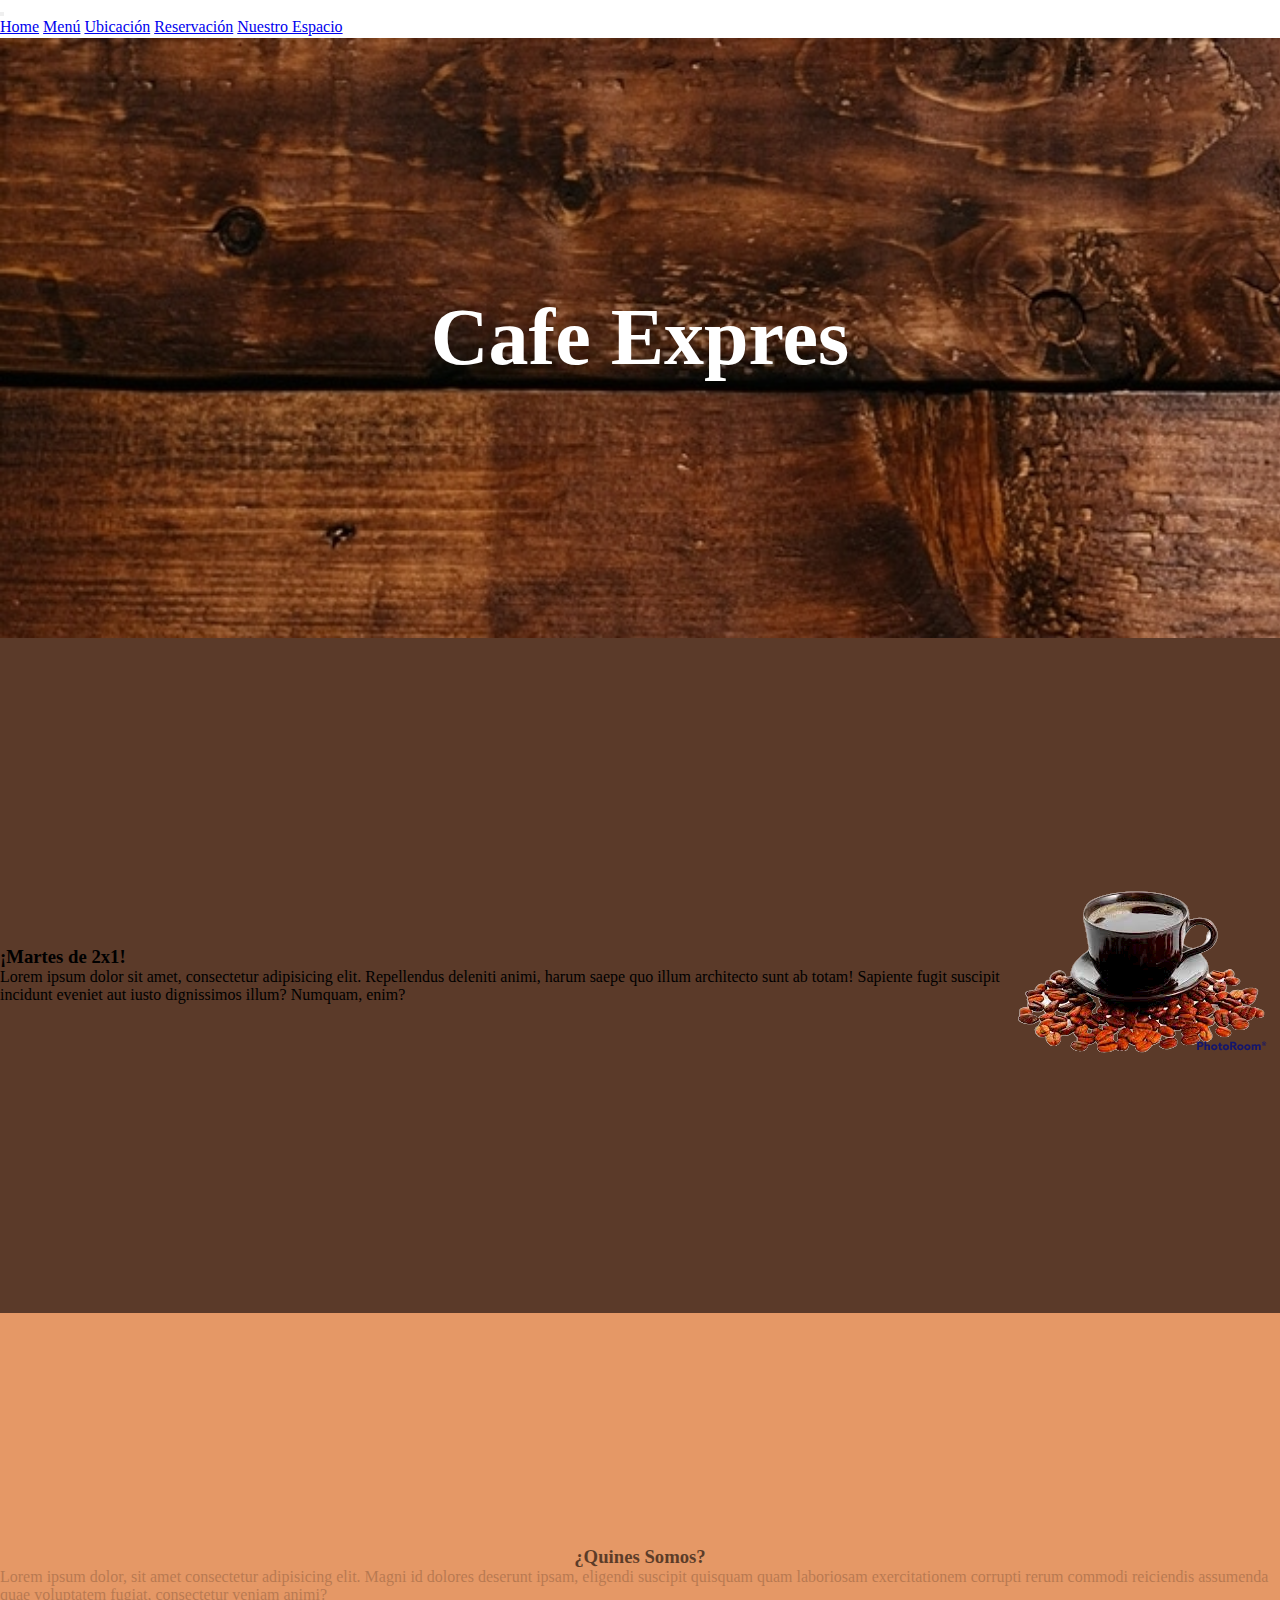
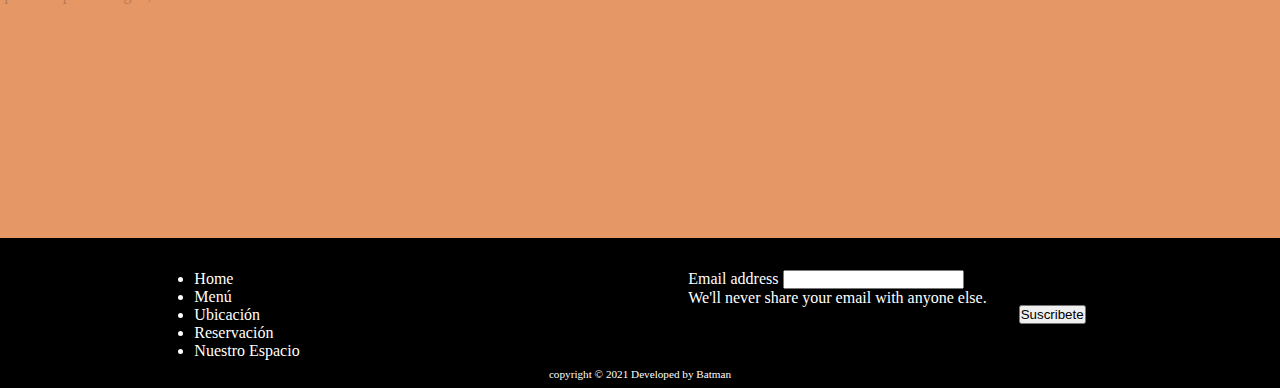
<file: index.html>
<!DOCTYPE html>
<html lang="es">
<head>
    <meta charset="UTF-8">
    <meta http-equiv="X-UA-Compatible" content="IE=edge">
    <meta name="viewport" content="width=device-width, initial-scale=1.0">
    <link href="https://cdn.jsdelivr.net/npm/bootstrap@5.1.3/dist/css/bootstrap.min.css" rel="stylesheet" integrity="sha384-1BmE4kWBq78iYhFldvKuhfTAU6auU8tT94WrHftjDbrCEXSU1oBoqyl2QvZ6jIW3" crossorigin="anonymous">
    <link rel="stylesheet" href="./style.css">
    <title>Inicio</title>
</head>
<body>
<div id="grilla">
<section class="header">
    <header>
        <nav class="navbar navbar-expand-lg navbar-light bg-light">
            <div class="container-fluid">
             <!---<a class="navbar-brand" href="#">Navbar</a>--->
              <button class="navbar-toggler" type="button" data-bs-toggle="collapse" data-bs-target="#navbarNavAltMarkup" aria-controls="navbarNavAltMarkup" aria-expanded="false" aria-label="Toggle navigation">
                <span class="navbar-toggler-icon"></span>
              </button>
              <div class="collapse navbar-collapse" id="navbarNavAltMarkup">
                <div class="navbar-nav">
                  <a class="nav-link active" aria-current="page" href="./index.html">Home</a>
                  <a class="nav-link" href="./Contenido/menu.html">Menú</a>
                  <a class="nav-link" href="./Contenido/ubicacion.html">Ubicación</a>
                  <a class="nav-link" href="./Contenido/reservacion.html">Reservación</a>
                  <a class="nav-link" href="./Contenido/nuestro_espacio.html">Nuestro Espacio</a>
                </div>
              </div>
            </div>
          </nav>
    </header>
</section>
<!------------------------------------------------------------CONTENIDO--------------------------------------------------------------------------------------------->
<section class="presentacion"> 
    <h1>Cafe Expres</h1>
</section>
<section class="promoEstelar"> 
    <div class="promoEstelarHijo1">
    <h3>¡Martes de 2x1!</h3>
    <span>Lorem ipsum dolor sit amet, consectetur adipisicing elit. Repellendus deleniti animi, harum saepe quo illum architecto sunt ab totam! Sapiente fugit suscipit incidunt eveniet aut iusto dignissimos illum? Numquam, enim?</span>
    </div>
    <div class="promoEstelarHijo2">
<img src="./img/2x1.png" alt="">
</div>
</section>

<section class="texto"> 
<h3>¿Quines Somos?</h3>
<span>Lorem ipsum dolor, sit amet consectetur adipisicing elit. Magni id dolores deserunt ipsam, eligendi suscipit quisquam quam laboriosam exercitationem corrupti rerum commodi reiciendis assumenda quae voluptatem fugiat, consectetur veniam animi?</span>
</section>
    



<!---------------------------------------------------------FOOTER------------------------------------------------------------------->
<footer class="footer">
    <div class="footer__flex">
        <div>
            <ul class="footer__menu">
                <li>Home</li>
                    <li> Menú</li>
                    <li> Ubicación</li>
                    <li> Reservación </li>
                    <li> Nuestro Espacio </li>
            </ul>
        </div>
  
        <div class="lateral">
              <div class="mb-3">
                <label for="exampleInputEmail1" class="form-label">Email address</label>
                <input type="email" class="form-control" id="exampleInputEmail1" aria-describedby="emailHelp">
                <div id="emailHelp" class="form-text">We'll never share your email with anyone else.</div>
              </div>
              <div class="flexSuscribete">
                <button type="button" class="btn btn-secondary btn-sm">Suscribete</button>
            </div>
          </div>
        </div>
    
    <div class="footer__credito"> copyright © 2021 Developed by Batman </div>
  </footer> 
  
  
  
  <script src="https://cdn.jsdelivr.net/npm/@popperjs/core@2.10.2/dist/umd/popper.min.js" integrity="sha384-7+zCNj/IqJ95wo16oMtfsKbZ9ccEh31eOz1HGyDuCQ6wgnyJNSYdrPa03rtR1zdB" crossorigin="anonymous"></script>
<script src="https://cdn.jsdelivr.net/npm/bootstrap@5.1.3/dist/js/bootstrap.min.js" integrity="sha384-QJHtvGhmr9XOIpI6YVutG+2QOK9T+ZnN4kzFN1RtK3zEFEIsxhlmWl5/YESvpZ13" crossorigin="anonymous"></script>
</div>
</body>
</html>
</file>
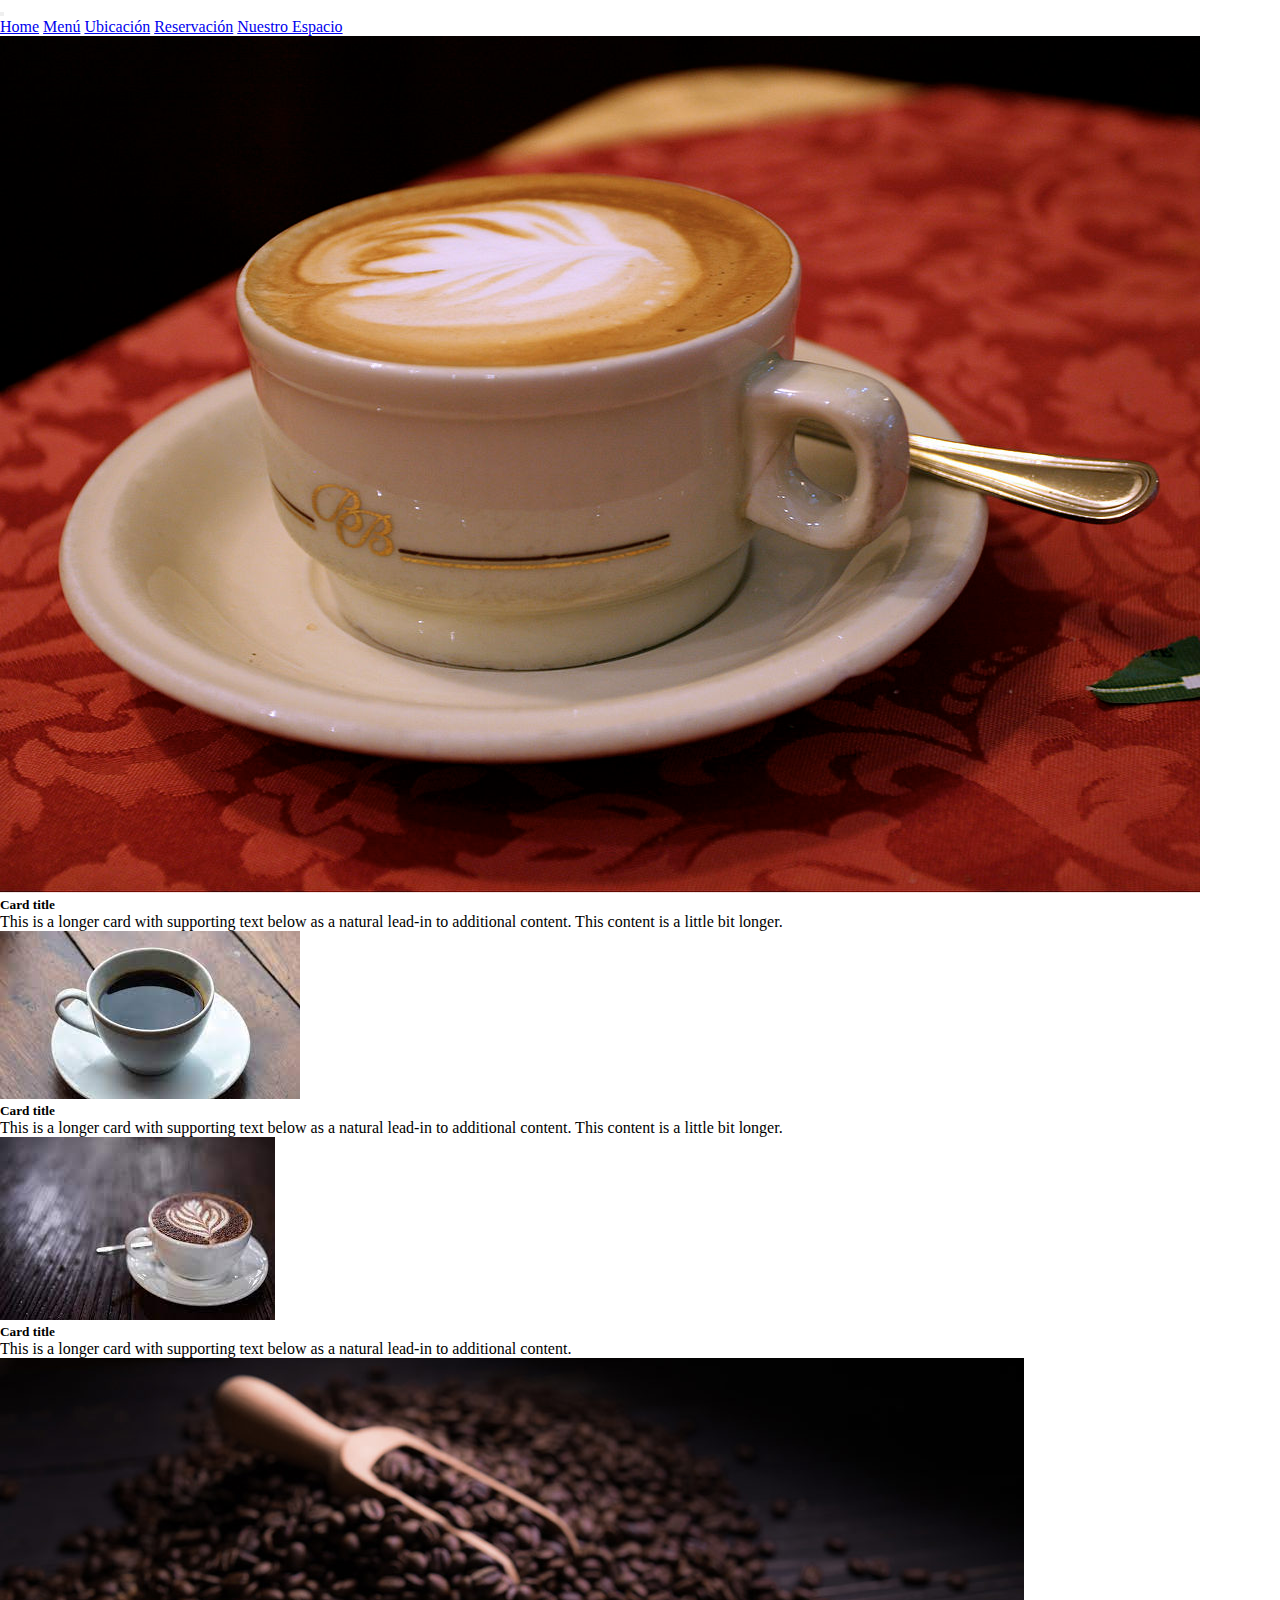
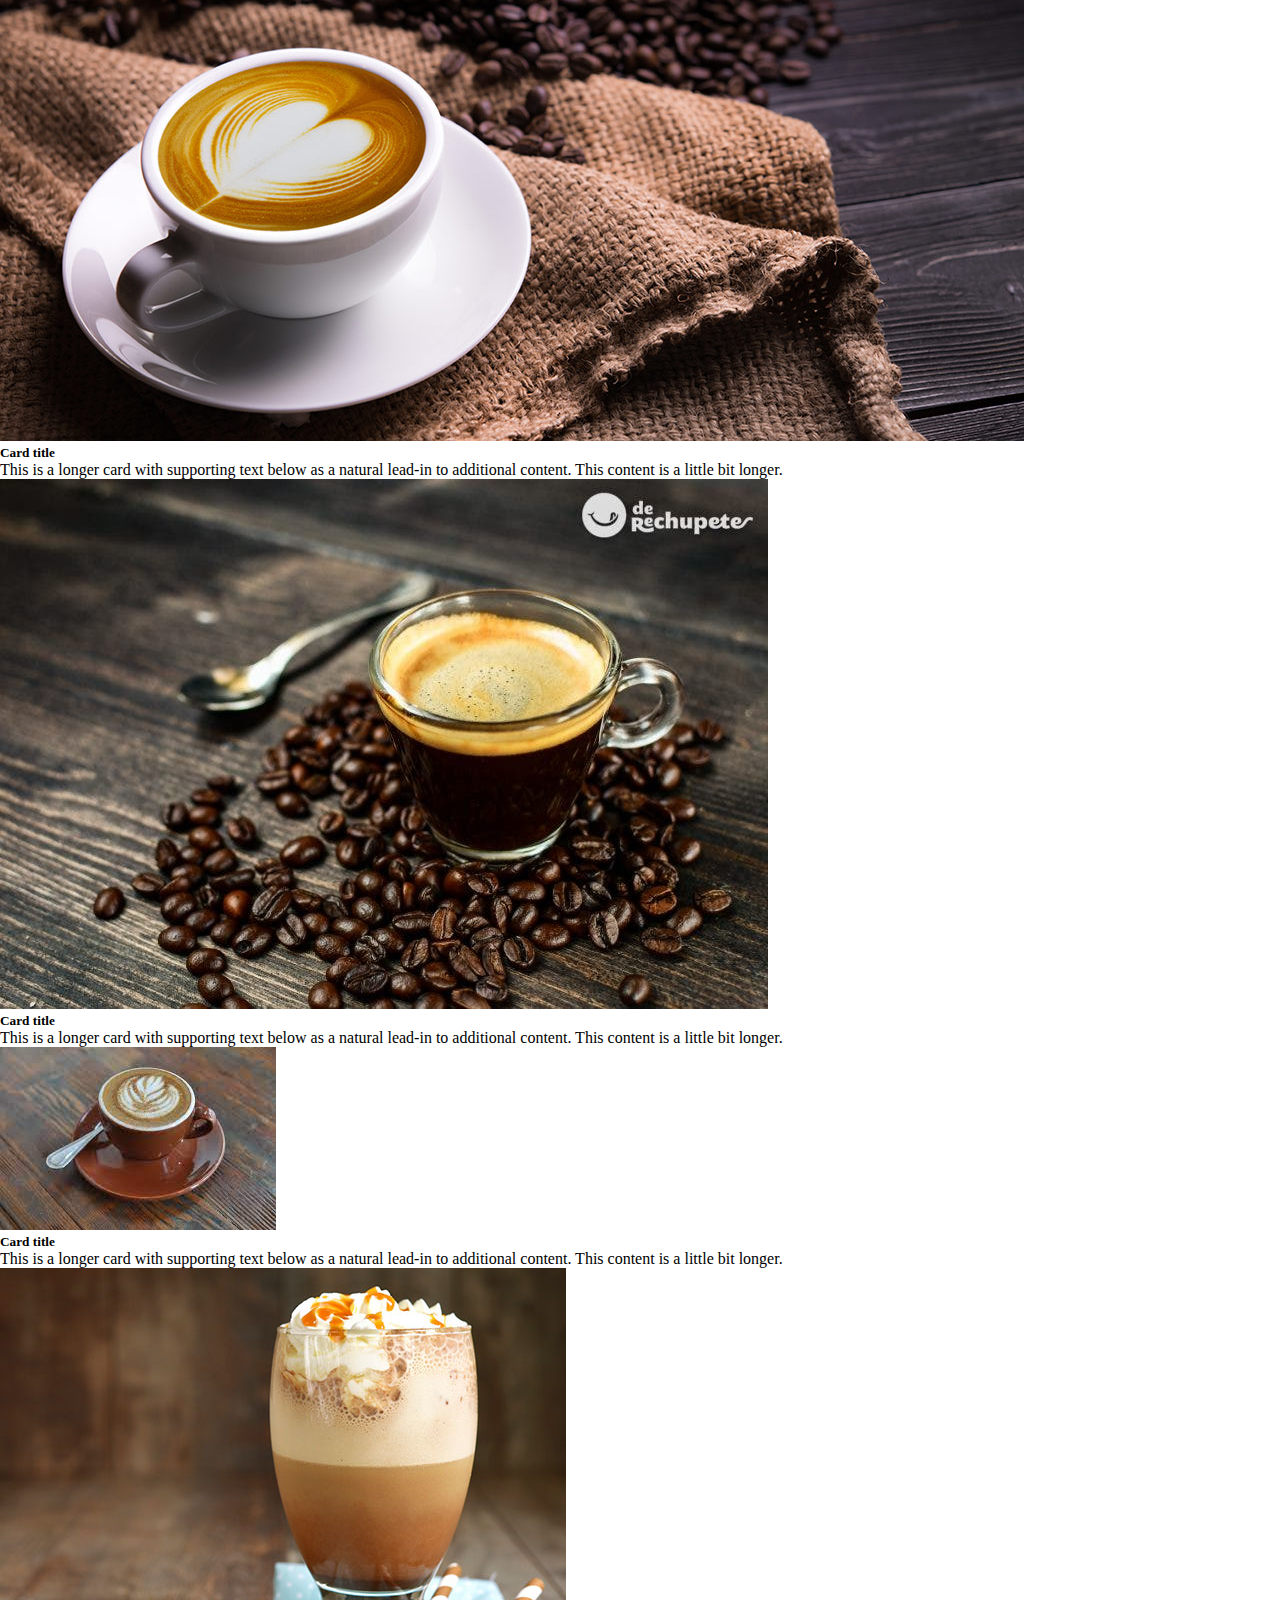
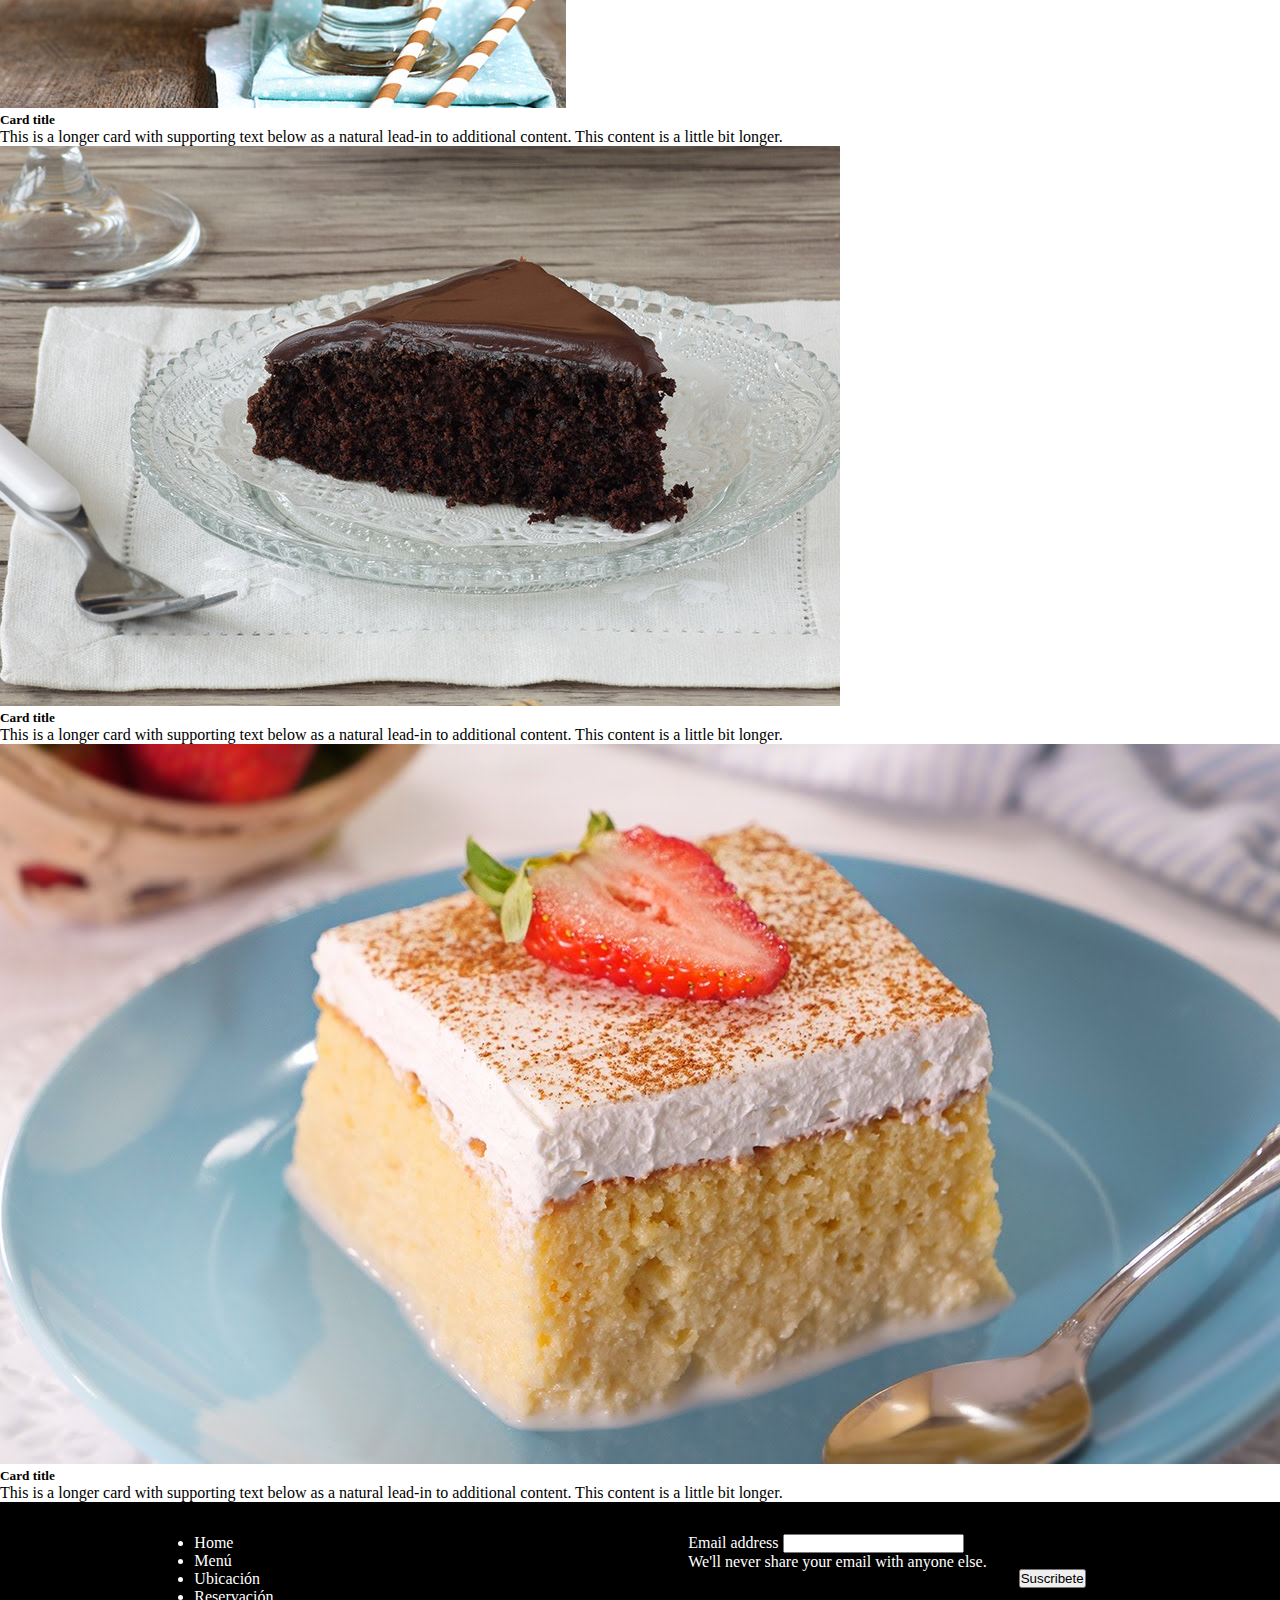
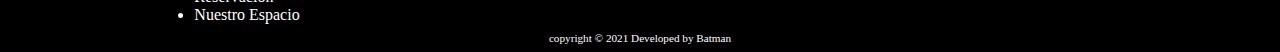
<file: Contenido/menu.html>
<!DOCTYPE html>
<html lang="es">
<head>
    <meta charset="UTF-8">
    <meta http-equiv="X-UA-Compatible" content="IE=edge">
    <meta name="viewport" content="width=device-width, initial-scale=1.0">
    <link href="https://cdn.jsdelivr.net/npm/bootstrap@5.1.3/dist/css/bootstrap.min.css" rel="stylesheet" integrity="sha384-1BmE4kWBq78iYhFldvKuhfTAU6auU8tT94WrHftjDbrCEXSU1oBoqyl2QvZ6jIW3" crossorigin="anonymous">
    <link rel="stylesheet" href="../style.css">
    <title>Menú</title>
</head>
<body>
<section class="header">
    <header>
        <nav class="navbar navbar-expand-lg navbar-light bg-light">
            <div class="container-fluid">
             <!---<a class="navbar-brand" href="#">Navbar</a>--->
              <button class="navbar-toggler" type="button" data-bs-toggle="collapse" data-bs-target="#navbarNavAltMarkup" aria-controls="navbarNavAltMarkup" aria-expanded="false" aria-label="Toggle navigation">
                <span class="navbar-toggler-icon"></span>
              </button>
              <div class="collapse navbar-collapse" id="navbarNavAltMarkup">
                <div class="navbar-nav">
                  <a class="nav-link active" aria-current="page" href="../index.html">Home</a>                 
                  <a class="nav-link" href="../Contenido/menu.html">Menú</a>
                  <a class="nav-link" href="../Contenido/ubicacion.html">Ubicación</a>
                  <a class="nav-link" href="../Contenido/reservacion.html">Reservación</a>
                  <a class="nav-link" href="../Contenido/nuestro_espacio.html">Nuestro Espacio</a>
                
                </div>
              </div>
            </div>
          </nav>
    </header>
</section>
<!--------------------------------------CONTENIDO--------------------------------------------------->
<section class="contenido">
    <div class="row row-cols-1 row-cols-md-3 g-4">
        <div class="col">
          <div class="card">
            <img src="../img/cafe1.jpg" class="card-img-top" alt="...">
            <div class="card-body">
              <h5 class="card-title">Card title</h5>
              <p class="card-text">This is a longer card with supporting text below as a natural lead-in to additional content. This content is a little bit longer.</p>
            </div>
          </div>
        </div>
        <div class="col">
          <div class="card">
            <img src="../img/cafe2.jpg" class="card-img-top" alt="...">
            <div class="card-body">
              <h5 class="card-title">Card title</h5>
              <p class="card-text">This is a longer card with supporting text below as a natural lead-in to additional content. This content is a little bit longer.</p>
            </div>
          </div>
        </div>
        <div class="col">
          <div class="card">
            <img src="../img/cafe3.jpg" class="card-img-top" alt="...">
            <div class="card-body">
              <h5 class="card-title">Card title</h5>
              <p class="card-text">This is a longer card with supporting text below as a natural lead-in to additional content.</p>
            </div>
          </div>
        </div>
        <div class="col">
          <div class="card">
            <img src="../img/cafe4.jpg" class="card-img-top" alt="...">
            <div class="card-body">
              <h5 class="card-title">Card title</h5>
              <p class="card-text">This is a longer card with supporting text below as a natural lead-in to additional content. This content is a little bit longer.</p>
            </div>
          </div>
        </div>
        <div class="col">
            <div class="card">
              <img src="../img/cafe5.jpg" class="card-img-top" alt="...">
              <div class="card-body">
                <h5 class="card-title">Card title</h5>
                <p class="card-text">This is a longer card with supporting text below as a natural lead-in to additional content. This content is a little bit longer.</p>
              </div>
            </div>
          </div>
          <div class="col">
            <div class="card">
              <img src="../img/cafe6.jpg" class="card-img-top" alt="...">
              <div class="card-body">
                <h5 class="card-title">Card title</h5>
                <p class="card-text">This is a longer card with supporting text below as a natural lead-in to additional content. This content is a little bit longer.</p>
              </div>
            </div>
          </div>
          <div class="col">
            <div class="card">
              <img src="../img/cafe7.jpg" class="card-img-top" alt="...">
              <div class="card-body">
                <h5 class="card-title">Card title</h5>
                <p class="card-text">This is a longer card with supporting text below as a natural lead-in to additional content. This content is a little bit longer.</p>
              </div>
            </div>
          </div>
          <div class="col">
            <div class="card">
              <img src="../img/cafe8.jpg" class="card-img-top" alt="...">
              <div class="card-body">
                <h5 class="card-title">Card title</h5>
                <p class="card-text">This is a longer card with supporting text below as a natural lead-in to additional content. This content is a little bit longer.</p>
              </div>
            </div>
          </div>
          <div class="col">
            <div class="card">
              <img src="../img/cafe9.jpg" class="card-img-top" alt="...">
              <div class="card-body">
                <h5 class="card-title">Card title</h5>
                <p class="card-text">This is a longer card with supporting text below as a natural lead-in to additional content. This content is a little bit longer.</p>
              </div>
            </div>
          </div>
      </div>

</section>

<!---------------------------------------------------------FOOTER------------------------------------------------------------------->
<footer class="footer">
    <div class="footer__flex">
        <div>
            <ul class="footer__menu">
                <li>Home</li>
                <li> Menú</li>
                <li> Ubicación</li>
                <li> Reservación </li>
                <li> Nuestro Espacio </li>
            </ul>
        </div>
  
        <div class="lateral">
              <div class="mb-3">
                <label for="exampleInputEmail1" class="form-label">Email address</label>
                <input type="email" class="form-control" id="exampleInputEmail1" aria-describedby="emailHelp">
                <div id="emailHelp" class="form-text">We'll never share your email with anyone else.</div>
              </div>
              <div class="flexSuscribete">
                <button type="button" class="btn btn-secondary btn-sm">Suscribete</button>
            </div>
          </div>
        </div>
    
    <div class="footer__credito"> copyright © 2021 Developed by Batman </div>
  </footer>










<script src="https://cdn.jsdelivr.net/npm/@popperjs/core@2.10.2/dist/umd/popper.min.js" integrity="sha384-7+zCNj/IqJ95wo16oMtfsKbZ9ccEh31eOz1HGyDuCQ6wgnyJNSYdrPa03rtR1zdB" crossorigin="anonymous"></script>
<script src="https://cdn.jsdelivr.net/npm/bootstrap@5.1.3/dist/js/bootstrap.min.js" integrity="sha384-QJHtvGhmr9XOIpI6YVutG+2QOK9T+ZnN4kzFN1RtK3zEFEIsxhlmWl5/YESvpZ13" crossorigin="anonymous"></script>
</body>
</html>
</file>
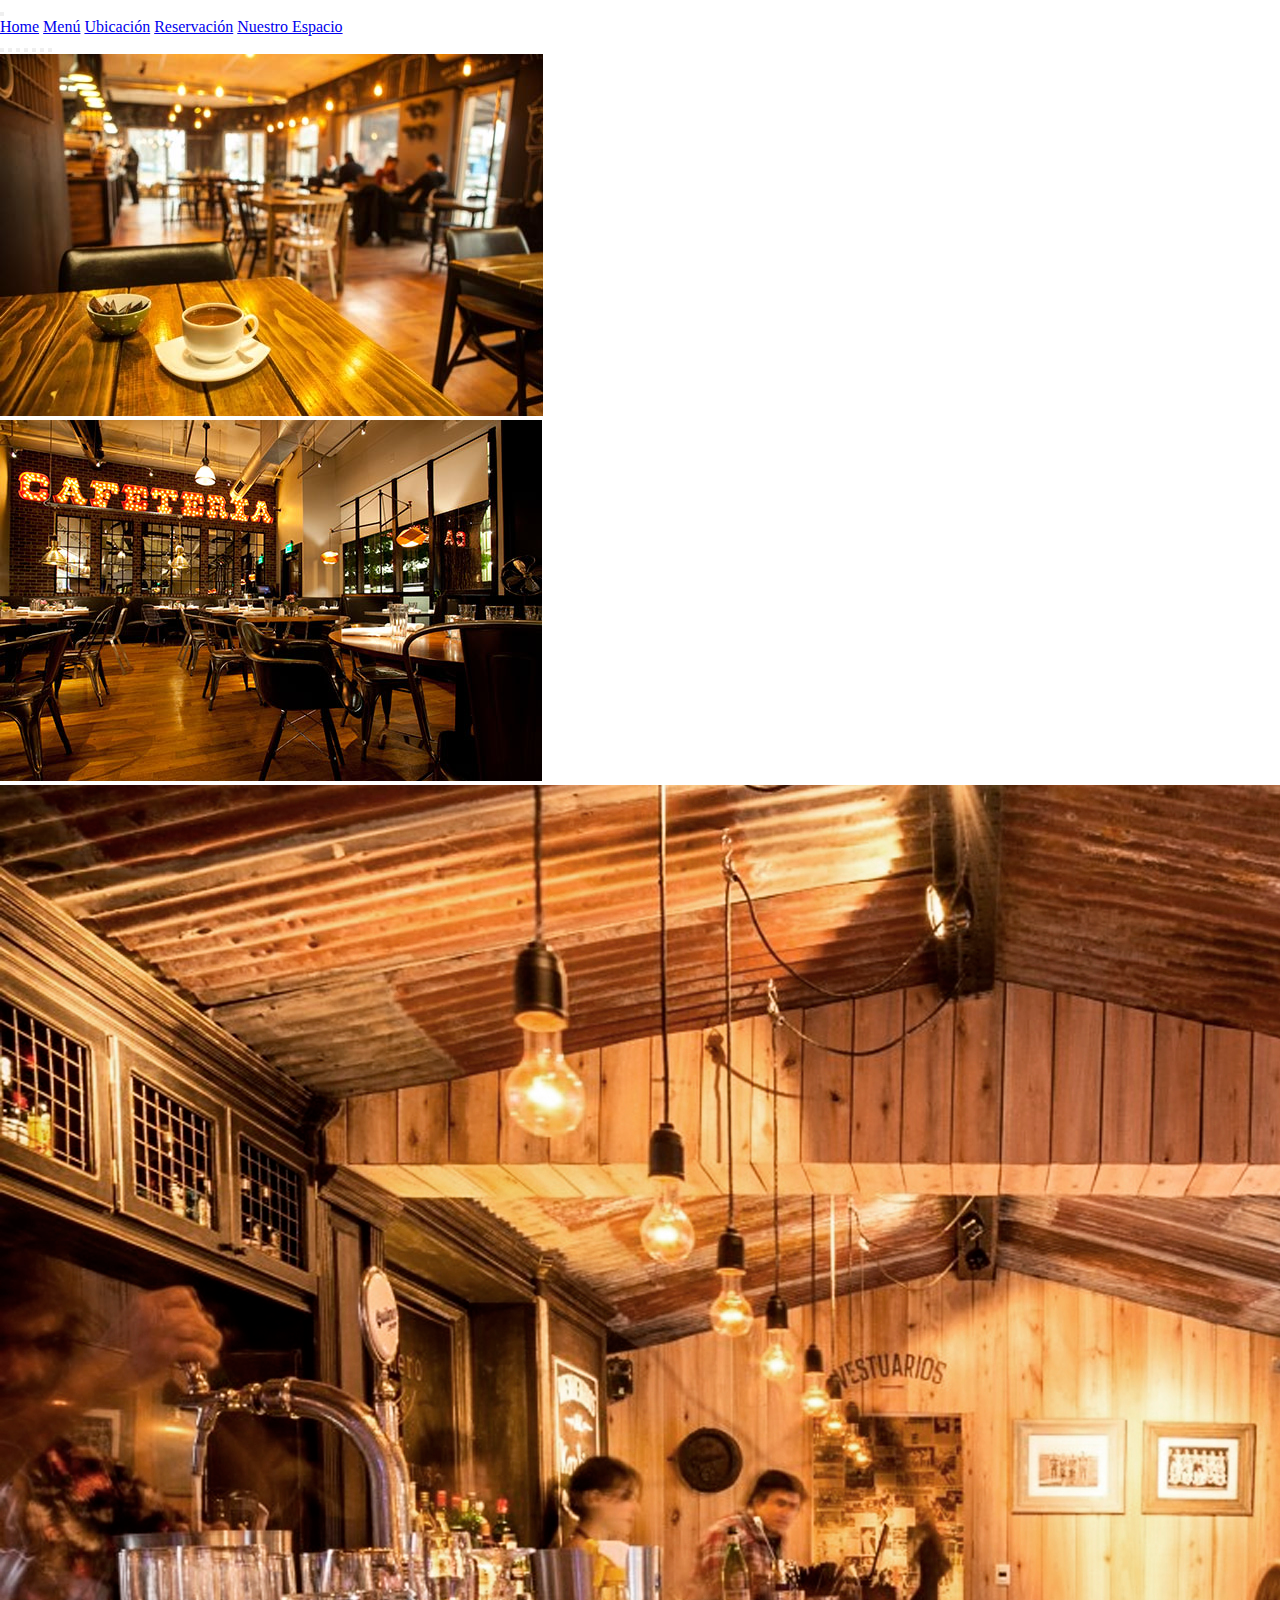
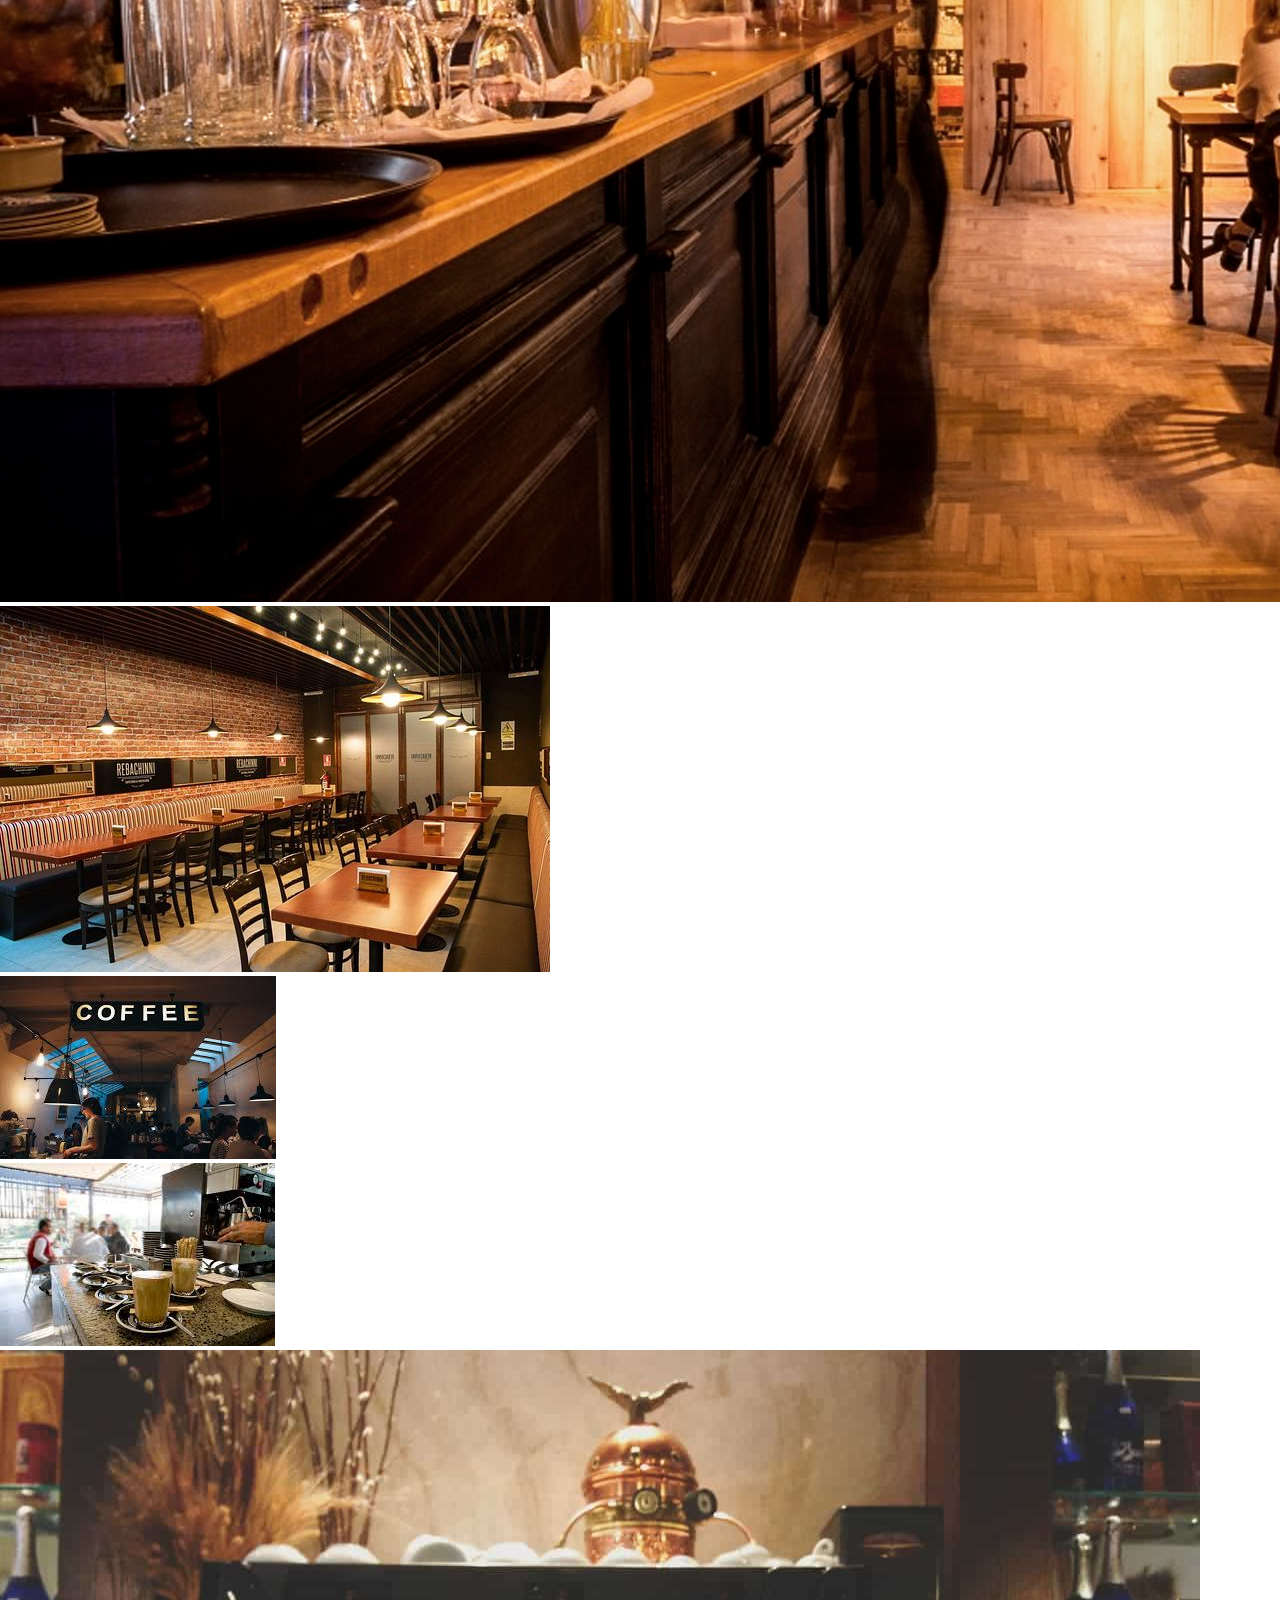
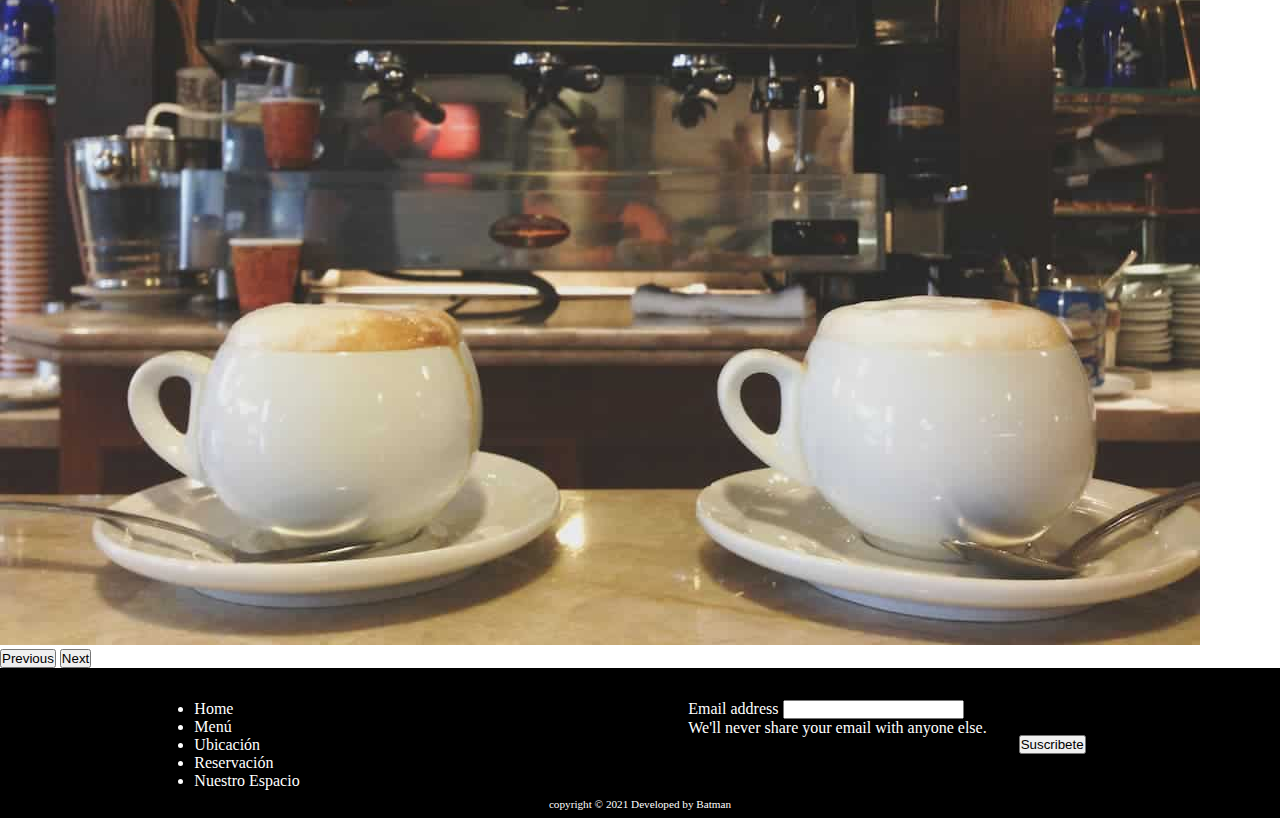
<file: Contenido/nuestro_espacio.html>
<!DOCTYPE html>
<html lang="es">
<head>
    <meta charset="UTF-8">
    <meta http-equiv="X-UA-Compatible" content="IE=edge">
    <meta name="viewport" content="width=device-width, initial-scale=1.0">
    <link href="https://cdn.jsdelivr.net/npm/bootstrap@5.1.3/dist/css/bootstrap.min.css" rel="stylesheet" integrity="sha384-1BmE4kWBq78iYhFldvKuhfTAU6auU8tT94WrHftjDbrCEXSU1oBoqyl2QvZ6jIW3" crossorigin="anonymous">
    <link rel="stylesheet" href="../style.css">
    <title>Nuestro Espacio</title>
</head>
<body>
<section class="header">
    <header>
        <nav class="navbar navbar-expand-lg navbar-light bg-light">
            <div class="container-fluid">
             <!---<a class="navbar-brand" href="#">Navbar</a>--->
              <button class="navbar-toggler" type="button" data-bs-toggle="collapse" data-bs-target="#navbarNavAltMarkup" aria-controls="navbarNavAltMarkup" aria-expanded="false" aria-label="Toggle navigation">
                <span class="navbar-toggler-icon"></span>
              </button>
              <div class="collapse navbar-collapse" id="navbarNavAltMarkup">
                <div class="navbar-nav">
                  <a class="nav-link active" aria-current="page" href="../index.html">Home</a>                
                  <a class="nav-link" href="../Contenido/menu.html">Menú</a>
                  <a class="nav-link" href="../Contenido/ubicacion.html">Ubicación</a>
                  <a class="nav-link" href="../Contenido/reservacion.html">Reservación</a>
                  <a class="nav-link" href="../Contenido/nuestro_espacio.html">Nuestro Espacio</a>
                
                </div>
              </div>
            </div>
          </nav>
    </header>
</section>
<!------------------------------------------------------------------------->
<div id="carouselExampleIndicators" class="carousel slide" data-bs-ride="carousel">
    <div class="carousel-indicators">
      <button type="button" data-bs-target="#carouselExampleIndicators" data-bs-slide-to="0" class="active" aria-current="true" aria-label="Slide 1"></button>
      <button type="button" data-bs-target="#carouselExampleIndicators" data-bs-slide-to="1" aria-label="Slide 2"></button>
      <button type="button" data-bs-target="#carouselExampleIndicators" data-bs-slide-to="2" aria-label="Slide 3"></button>
      <button type="button" data-bs-target="#carouselExampleIndicators" data-bs-slide-to="3" aria-label="Slide 4"></button>
      <button type="button" data-bs-target="#carouselExampleIndicators" data-bs-slide-to="4" aria-label="Slide 5"></button>
      <button type="button" data-bs-target="#carouselExampleIndicators" data-bs-slide-to="5" aria-label="Slide 6"></button>
      <button type="button" data-bs-target="#carouselExampleIndicators" data-bs-slide-to="6" aria-label="Slide 7"></button>
    </div>
    <div class="carousel-inner">
      <div class="carousel-item active">
        <img src="../img/cafeteria1.jpg" class="d-block w-100" alt="...">
      </div>
      <div class="carousel-item">
        <img src="../img/cafeteria2.jpg" class="d-block w-100" alt="...">
      </div>
      <div class="carousel-item">
        <img src="../img/cafeteria3.jpg" class="d-block w-100" alt="...">
      </div>
      <div class="carousel-item">
        <img src="../img/cafeteria4.jpg" class="d-block w-100" alt="...">
      </div>
      <div class="carousel-item">
        <img src="../img/cafeteria5.jpg" class="d-block w-100" alt="...">
      </div>
      <div class="carousel-item">
        <img src="../img/cafeteria6.jpg" class="d-block w-100" alt="...">
      </div>
      <div class="carousel-item">
        <img src="../img/cafeteria7.jpg" class="d-block w-100" alt="...">
      </div>
    </div>
    <button class="carousel-control-prev" type="button" data-bs-target="#carouselExampleIndicators" data-bs-slide="prev">
      <span class="carousel-control-prev-icon" aria-hidden="true"></span>
      <span class="visually-hidden">Previous</span>
    </button>
    <button class="carousel-control-next" type="button" data-bs-target="#carouselExampleIndicators" data-bs-slide="next">
      <span class="carousel-control-next-icon" aria-hidden="true"></span>
      <span class="visually-hidden">Next</span>
    </button>
  </div>
<!---------------------------------------------------------FOOTER------------------------------------------------------------------->
<footer class="footer">
    <div class="footer__flex">
        <div>
            <ul class="footer__menu">
                <li>Home</li>
                <li> Menú</li>
                <li> Ubicación</li>
                <li> Reservación </li>
                <li> Nuestro Espacio </li>
            </ul>
        </div>
  
        <div class="lateral">
              <div class="mb-3">
                <label for="exampleInputEmail1" class="form-label">Email address</label>
                <input type="email" class="form-control" id="exampleInputEmail1" aria-describedby="emailHelp">
                <div id="emailHelp" class="form-text">We'll never share your email with anyone else.</div>
              </div>
              <div class="flexSuscribete">
                <button type="button" class="btn btn-secondary btn-sm">Suscribete</button>
            </div>
          </div>
        </div>
    
    <div class="footer__credito"> copyright © 2021 Developed by Batman </div>
  </footer>










<script src="https://cdn.jsdelivr.net/npm/@popperjs/core@2.10.2/dist/umd/popper.min.js" integrity="sha384-7+zCNj/IqJ95wo16oMtfsKbZ9ccEh31eOz1HGyDuCQ6wgnyJNSYdrPa03rtR1zdB" crossorigin="anonymous"></script>
<script src="https://cdn.jsdelivr.net/npm/bootstrap@5.1.3/dist/js/bootstrap.min.js" integrity="sha384-QJHtvGhmr9XOIpI6YVutG+2QOK9T+ZnN4kzFN1RtK3zEFEIsxhlmWl5/YESvpZ13" crossorigin="anonymous"></script>
</body>
</html>
</file>
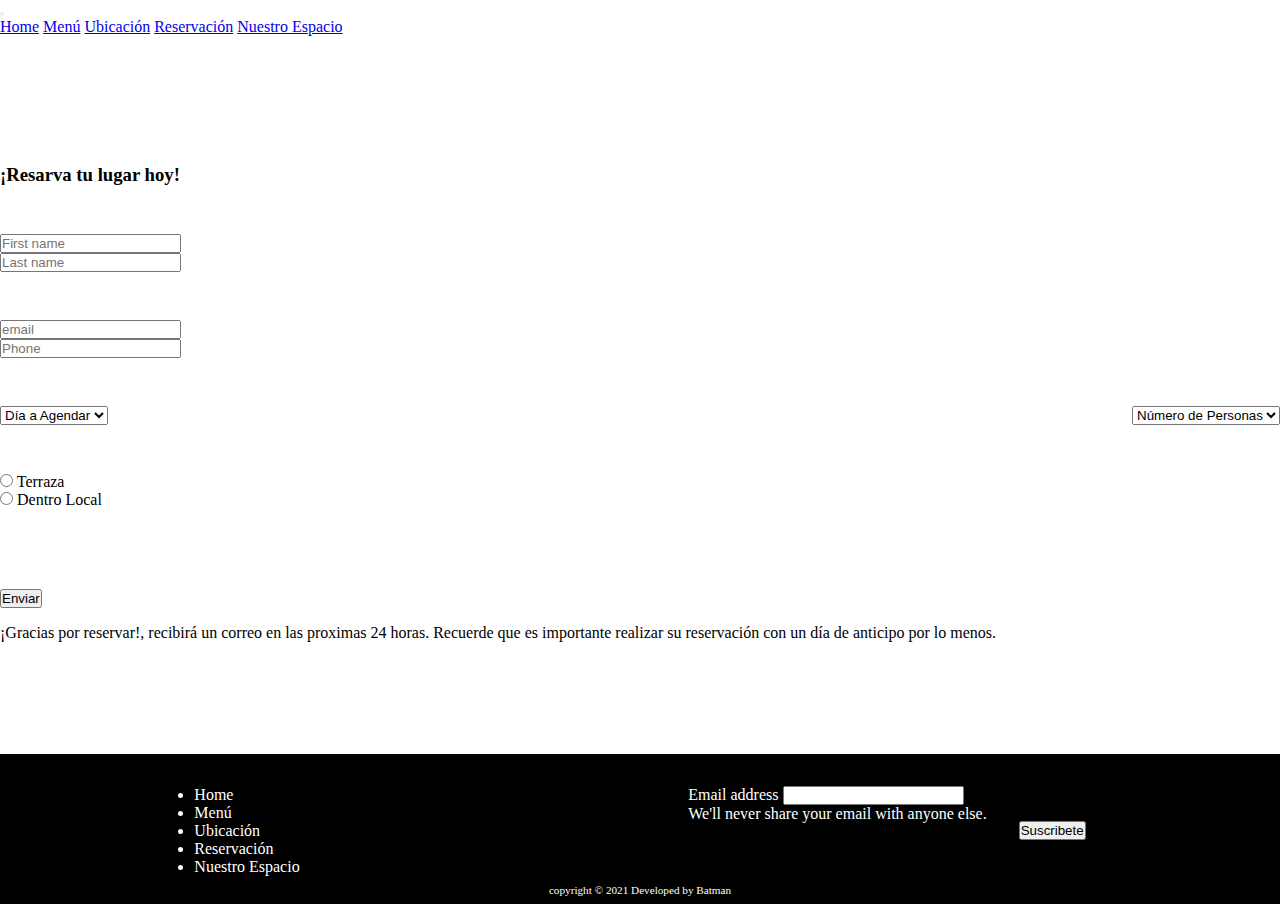
<file: Contenido/reservacion.html>
<!DOCTYPE html>
<html lang="es">
<head>
    <meta charset="UTF-8">
    <meta http-equiv="X-UA-Compatible" content="IE=edge">
    <meta name="viewport" content="width=device-width, initial-scale=1.0">
    <link href="https://cdn.jsdelivr.net/npm/bootstrap@5.1.3/dist/css/bootstrap.min.css" rel="stylesheet" integrity="sha384-1BmE4kWBq78iYhFldvKuhfTAU6auU8tT94WrHftjDbrCEXSU1oBoqyl2QvZ6jIW3" crossorigin="anonymous">
    <link rel="stylesheet" href="../style.css">
    <title>Reservación</title>
</head>
<body>
<section class="header">
    <header>
        <nav class="navbar navbar-expand-lg navbar-light bg-light">
            <div class="container-fluid">
             <!---<a class="navbar-brand" href="#">Navbar</a>--->
              <button class="navbar-toggler" type="button" data-bs-toggle="collapse" data-bs-target="#navbarNavAltMarkup" aria-controls="navbarNavAltMarkup" aria-expanded="false" aria-label="Toggle navigation">
                <span class="navbar-toggler-icon"></span>
              </button>
              <div class="collapse navbar-collapse" id="navbarNavAltMarkup">
                <div class="navbar-nav">
                  <a class="nav-link active" aria-current="page" href="../index.html">Home</a>  
                  <a class="nav-link" href="../Contenido/menu.html">Menú</a>
                  <a class="nav-link" href="../Contenido/ubicacion.html">Ubicación</a>
                  <a class="nav-link" href="../Contenido/reservacion.html">Reservación</a>
                  <a class="nav-link" href="../Contenido/nuestro_espacio.html">Nuestro Espacio</a>               
                </div>
              </div>
            </div>
          </nav>
    </header>
</section>

<!------------------------------------------CONTENIDO----------------------------------------------------------------->
<div class="container"> 

<form class="form">
<h3>¡Resarva tu lugar hoy!</h3>

<div class="datos">
    <div class="datosHijo1">
<div class="row">
    <div class="col">
      <input type="text" class="form-control" placeholder="First name" aria-label="First name">
    </div>
    <div class="col">
      <input type="text" class="form-control" placeholder="Last name" aria-label="Last name">
    </div>
  </div>
    </div>

  <div class="datosHijo2">
  <div class="row">
    <div class="col">
      <input type="email" class="form-control" placeholder="email" aria-label="email">
    </div>
    <div class="col">
      <input type="text" class="form-control" placeholder="Phone" aria-label="Phone">
    </div>  
  </div>
</div>
</div>
  

  <div class="selector">

    <div class="selectorHijo1">
  <select class="form-select" aria-label="Default select example">
    <option selected>Día a Agendar</option>
    <option value="1">Lunes</option>
    <option value="2">Martes</option>
    <option value="3">Miercoles</option>
    <option value="4">Jueves</option>
    <option value="5">Viernes</option>
    <option value="6">Sábado</option>
    <option value="7">Domingo</option>
  </select>
</div>
  <select class="form-select" aria-label="Default select example">
    <option selected>Número de Personas</option>
    <option value="1">Una</option>
    <option value="2">Dos</option>
    <option value="3">Tres</option>
    <option value="4">Cuatro</option>
    <option value="5">Más de Cuatro</option>
  </select>
  </div>

  <div class="radios">
  <div class="form-check form-check-inline">
    <input class="form-check-input" type="radio" name="inlineRadioOptions" id="inlineRadio1" value="option1">
    <label class="form-check-label" for="inlineRadio1">Terraza</label>
  </div>
  <div class="form-check form-check-inline">
    <input class="form-check-input" type="radio" name="inlineRadioOptions" id="inlineRadio2" value="option2">
    <label class="form-check-label" for="inlineRadio2">Dentro Local</label>
  </div>
</div>

<div class="boton">
  <button class="btn btn-primary" type="button">Enviar</button>
</div>

<div class="aviso">
    <span>¡Gracias por reservar!, recibirá un correo en las proximas 24 horas. Recuerde que es importante realizar su reservación con un día de anticipo por lo menos.</span>

</div>
</form>
</div>


<!---------------------------------------------------------FOOTER------------------------------------------------------------------->
<footer class="footer">
    <div class="footer__flex">
        <div>
            <ul class="footer__menu">
                <li>Home</li>
                <li> Menú</li>
                <li> Ubicación</li>
                <li> Reservación </li>
                <li> Nuestro Espacio </li>
            </ul>
        </div>
  
        <div class="lateral">
              <div class="mb-3">
                <label for="exampleInputEmail1" class="form-label">Email address</label>
                <input type="email" class="form-control" id="exampleInputEmail1" aria-describedby="emailHelp">
                <div id="emailHelp" class="form-text">We'll never share your email with anyone else.</div>
              </div>
              <div class="flexSuscribete">
                <button type="button" class="btn btn-secondary btn-sm">Suscribete</button>
            </div>
          </div>
        </div>
    
    <div class="footer__credito"> copyright © 2021 Developed by Batman </div>
  </footer>







<script src="https://cdn.jsdelivr.net/npm/@popperjs/core@2.10.2/dist/umd/popper.min.js" integrity="sha384-7+zCNj/IqJ95wo16oMtfsKbZ9ccEh31eOz1HGyDuCQ6wgnyJNSYdrPa03rtR1zdB" crossorigin="anonymous"></script>
<script src="https://cdn.jsdelivr.net/npm/bootstrap@5.1.3/dist/js/bootstrap.min.js" integrity="sha384-QJHtvGhmr9XOIpI6YVutG+2QOK9T+ZnN4kzFN1RtK3zEFEIsxhlmWl5/YESvpZ13" crossorigin="anonymous"></script>
</body>
</html>
</file>
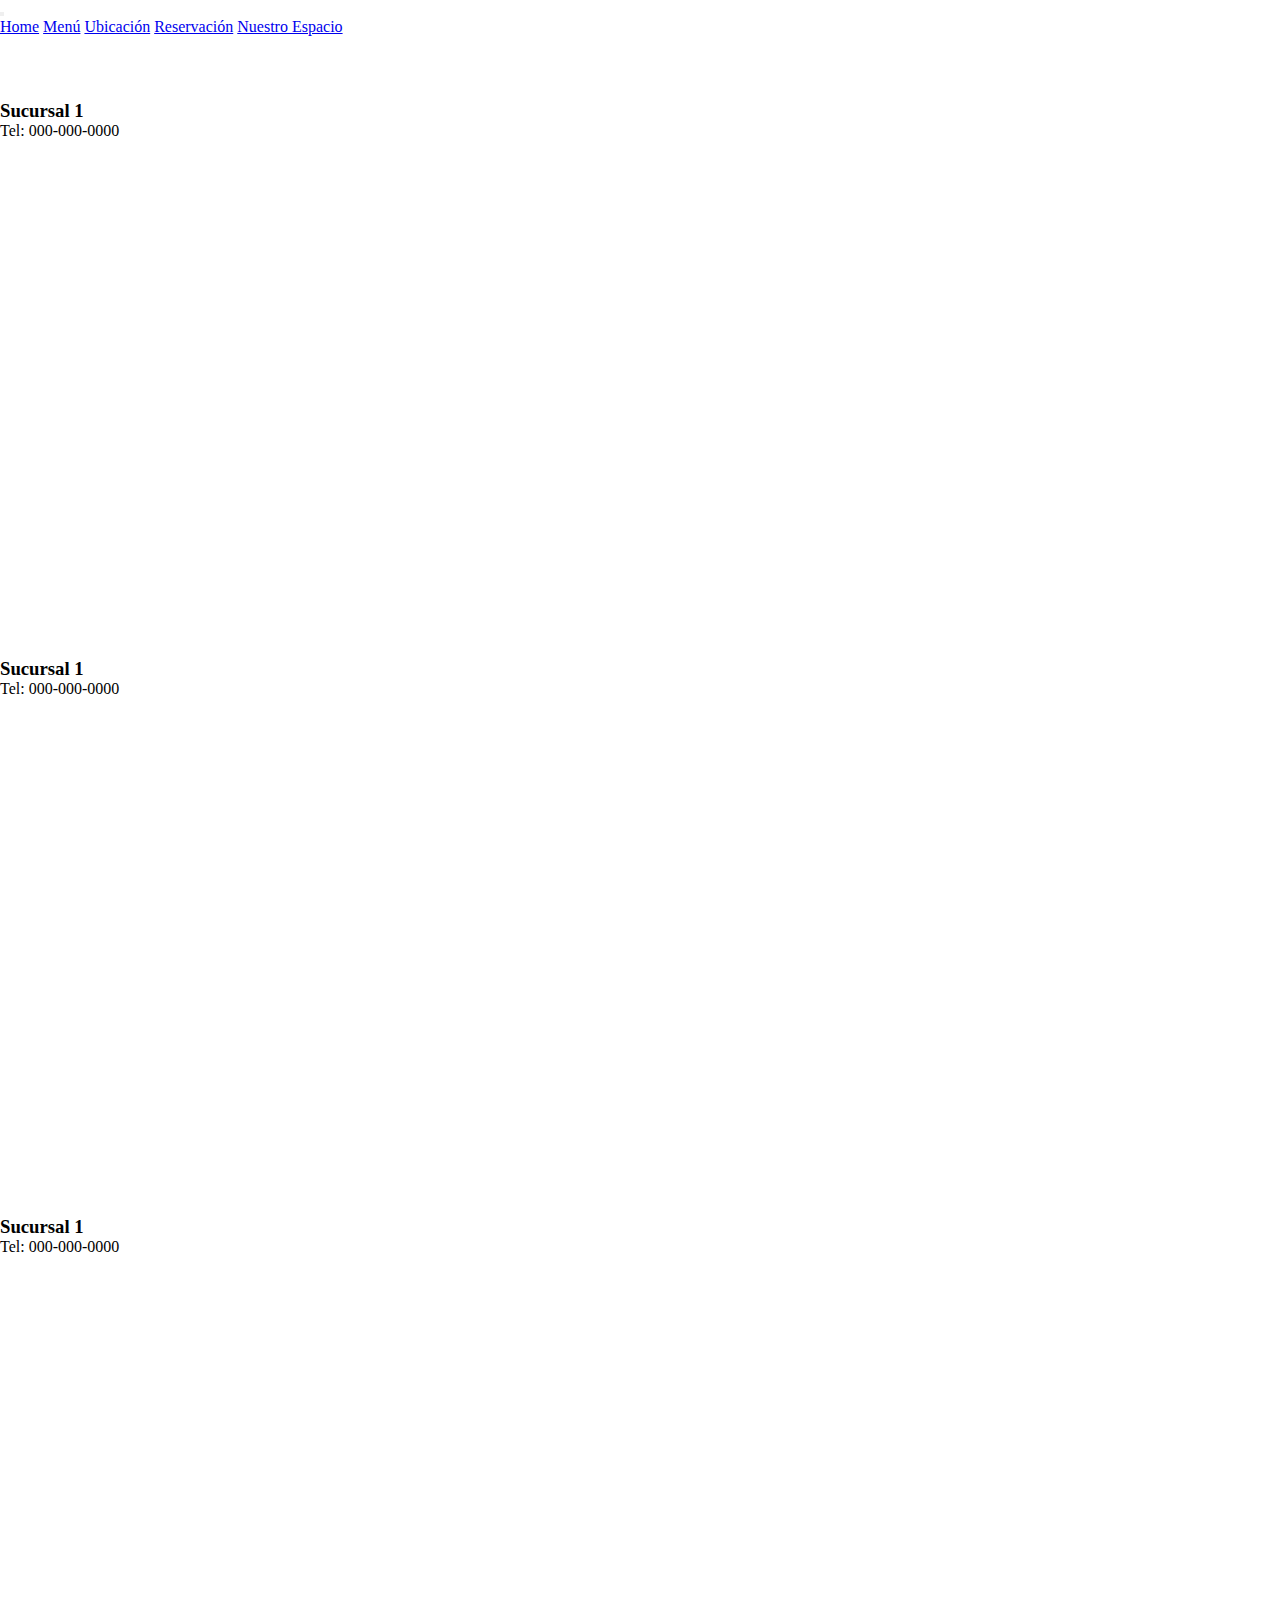
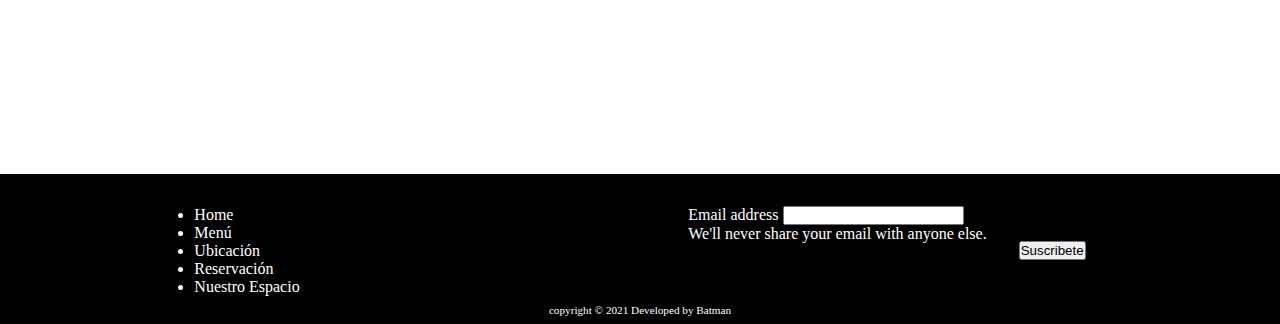
<file: Contenido/ubicacion.html>
<!DOCTYPE html>
<html lang="es">
<head>
    <meta charset="UTF-8">
    <meta http-equiv="X-UA-Compatible" content="IE=edge">
    <meta name="viewport" content="width=device-width, initial-scale=1.0">
    <link href="https://cdn.jsdelivr.net/npm/bootstrap@5.1.3/dist/css/bootstrap.min.css" rel="stylesheet" integrity="sha384-1BmE4kWBq78iYhFldvKuhfTAU6auU8tT94WrHftjDbrCEXSU1oBoqyl2QvZ6jIW3" crossorigin="anonymous">
    <link rel="stylesheet" href="../style.css">
    <title>Ubicaión</title>
</head>
<body>
<section class="header">
    <header>
        <nav class="navbar navbar-expand-lg navbar-light bg-light">
            <div class="container-fluid">
             <!---<a class="navbar-brand" href="#">Navbar</a>--->
              <button class="navbar-toggler" type="button" data-bs-toggle="collapse" data-bs-target="#navbarNavAltMarkup" aria-controls="navbarNavAltMarkup" aria-expanded="false" aria-label="Toggle navigation">
                <span class="navbar-toggler-icon"></span>
              </button>
              <div class="collapse navbar-collapse" id="navbarNavAltMarkup">
                <div class="navbar-nav">
                  <a class="nav-link active" aria-current="page" href="../index.html">Home</a>                 
                  <a class="nav-link" href="../Contenido/menu.html">Menú</a>
                  <a class="nav-link" href="../Contenido/ubicacion.html">Ubicación</a>
                  <a class="nav-link" href="../Contenido/reservacion.html">Reservación</a>
                  <a class="nav-link" href="../Contenido/nuestro_espacio.html">Nuestro Espacio</a>               
                </div>
              </div>
            </div>
          </nav>
    </header>
</section>

<!---------------------------------------------------------CONTENIDO------------------------------------------------------------->
<div class="container">
<section class="sucursales">

    <div class="mapa1">
        <div class="mapa1Hijo1">
    <h3>Sucursal 1</h3>
    <span>Tel: 000-000-0000</span>
    </div>
    <iframe src="https://www.google.com/maps/embed?pb=!1m18!1m12!1m3!1d59742.932646141!2d-103.4397997767798!3d20.631575770912736!2m3!1f0!2f0!3f0!3m2!1i1024!2i768!4f13.1!3m3!1m2!1s0x8428ae0460e1806d%3A0x643385a2b9096240!2sKaneishi%20sushi%20%26%20sake%20bar!5e0!3m2!1ses-419!2smx!4v1642294959984!5m2!1ses-419!2smx" width="600" height="450" style="border:0;" allowfullscreen="" loading="lazy"></iframe>
    </div>
    <div class="mapa2">
        <div class="mapa2Hijo1">
    <h3>Sucursal 1</h3>
    <span>Tel: 000-000-0000</span>
    </div>
    <iframe src="https://www.google.com/maps/embed?pb=!1m18!1m12!1m3!1d59742.932646141!2d-103.4397997767798!3d20.631575770912736!2m3!1f0!2f0!3f0!3m2!1i1024!2i768!4f13.1!3m3!1m2!1s0x8428ae0460e1806d%3A0x643385a2b9096240!2sKaneishi%20sushi%20%26%20sake%20bar!5e0!3m2!1ses-419!2smx!4v1642294959984!5m2!1ses-419!2smx" width="600" height="450" style="border:0;" allowfullscreen="" loading="lazy"></iframe>
    </div>
    <div class="mapa3">
        <div class="mapa3Hijo1">
    <h3>Sucursal 1</h3>
    <span>Tel: 000-000-0000</span>
    </div>
    <iframe src="https://www.google.com/maps/embed?pb=!1m18!1m12!1m3!1d59742.932646141!2d-103.4397997767798!3d20.631575770912736!2m3!1f0!2f0!3f0!3m2!1i1024!2i768!4f13.1!3m3!1m2!1s0x8428ae0460e1806d%3A0x643385a2b9096240!2sKaneishi%20sushi%20%26%20sake%20bar!5e0!3m2!1ses-419!2smx!4v1642294959984!5m2!1ses-419!2smx" width="600" height="450" style="border:0;" allowfullscreen="" loading="lazy"></iframe>
    </div>
</section>
</div>


<!---------------------------------------------------------FOOTER------------------------------------------------------------------->
<footer class="footer">
    <div class="footer__flex">
        <div>
            <ul class="footer__menu">
                <li>Home</li>
                <li> Menú</li>
                <li> Ubicación</li>
                <li> Reservación </li>
                <li> Nuestro Espacio </li>
            </ul>
        </div>
  
        <div class="lateral">
              <div class="mb-3">
                <label for="exampleInputEmail1" class="form-label">Email address</label>
                <input type="email" class="form-control" id="exampleInputEmail1" aria-describedby="emailHelp">
                <div id="emailHelp" class="form-text">We'll never share your email with anyone else.</div>
              </div>
              <div class="flexSuscribete">
                <button type="button" class="btn btn-secondary btn-sm">Suscribete</button>
            </div>
          </div>
        </div>
    
    <div class="footer__credito"> copyright © 2021 Developed by Batman </div>
  </footer>










<script src="https://cdn.jsdelivr.net/npm/@popperjs/core@2.10.2/dist/umd/popper.min.js" integrity="sha384-7+zCNj/IqJ95wo16oMtfsKbZ9ccEh31eOz1HGyDuCQ6wgnyJNSYdrPa03rtR1zdB" crossorigin="anonymous"></script>
<script src="https://cdn.jsdelivr.net/npm/bootstrap@5.1.3/dist/js/bootstrap.min.js" integrity="sha384-QJHtvGhmr9XOIpI6YVutG+2QOK9T+ZnN4kzFN1RtK3zEFEIsxhlmWl5/YESvpZ13" crossorigin="anonymous"></script>
</body>
</html>
</file>
<file: style.css>
*{
    margin: 0;
    padding: 0;
}
/************************************INDEX****************************************/
#grilla{
    display: grid;
    grid-template-areas: 
    "header header header"
    "sectionpresentacion sectionpresentacion sectionpresentacion"
    "sectionpromoEstelar sectionpromoEstelar sectionpromoEstelar"
    "sectiontexto sectiontexto sectiontexto"
    "footer footer footer"
    ;
    grid-template-rows:  0.5fr 8fr 9fr 7fr 2fr;
    grid-template-columns: 18fr;
}

header {
    grid-area: header;
}

section.presentacion{
    grid-area: sectionpresentacion;
    background-image: url(./img/fondo.jpg);
    /*background-repeat: no-repeat;*/
    background-size: cover;
}

section.promoEstelar{
    grid-area: sectionpromoEstelar;
    background-color: #5b3a29;
    
}
section.texto{
    grid-area: sectiontexto;
    background-color: #E59866;
}
footer {
    grid-area: footer;
}

.promoEstelar {
    display: flex;
    justify-content: space-around;
    align-items: center;
}

.presentacion {
    display: flex;
    justify-content: center;
    align-items: center;
}
.presentacion h1 {
    color: white;
    font-size: 5rem;

}

.texto {
    display: flex;
    flex-direction: column;
    justify-content: center;
    align-items: center;
}

.texto span {
    opacity: 0.2;
}

.texto h3 {
    opacity: 0.6; 
}

/*******************************************************************RESERVACION**************************************************************************/

.datosHijo1 {
    padding-bottom: 3rem;
    padding-top: 3rem;
}


.datosHijo2 {
    padding-bottom: 3rem;
}

.selector {
    display: flex;
    flex-direction: row;
    padding-bottom: 3rem;
}

.selectorHijo1 {
    width: 100%;
    padding-right: 2rem;
}

.radios {
    padding-bottom: 5rem;
}

.aviso {
    padding-bottom: 7rem;
    padding-top: 1rem;
}

.form {
    padding-top: 8rem;
}
/***********************************************************UBICACION***************************************************/
.sucursales {
    padding-top: 4rem;
    padding-bottom: 4rem;
}

.mapa2Hijo1 {
    padding-top: 4rem;
}

.mapa3Hijo1 {
    padding-top: 4rem;
}








/**************************************************************FOOTER******************************************************************************/
.footer {
    background: black;
    color: white;
  
}

.footer__flex {
    display: flex;
    justify-content: space-around;
    
}

.footer__menu {
   /* list-style: none;*/
    font-size: medium;
    padding-top: 2rem;
    
}

.footer__menu a {
    color: white;
    text-decoration: none;
}

.footer__credito {
    text-align: center;
    padding: 0.5rem;
    font-size: 0.7rem;

}


.lateral {
    display: flex;
    flex-direction: row;
    padding-top: 2rem;
}
.lateral label {
    font-size: medium;
}
.flexSuscribete {
    padding-top: 2.2rem;
    padding-left: 2rem;
}
</file>
